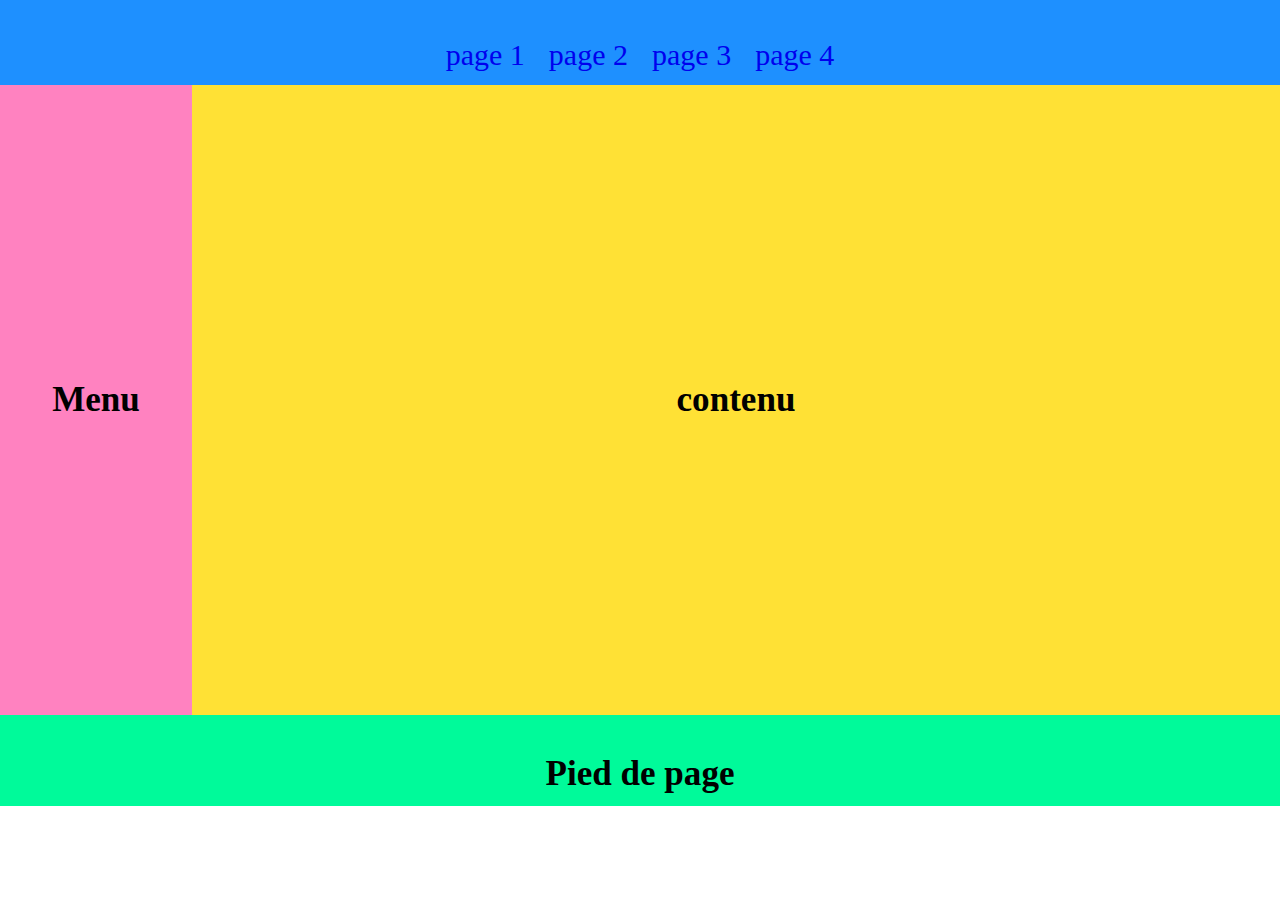
<file: index.html>
<html lang="en">
<head>
    <meta charset="UTF-8">
    <meta http-equiv="X-UA-Compatible" content="IE=edge">
    <meta name="viewport" content="width=device-width, initial-scale=1.0">
    <link rel="stylesheet" href="page1.css">
    <title>Document</title>
</head>
<body>
    <div id="page1">
        <header class="header">
            <ul class="liste">
                <li> <a href="index.html">page 1</a></li>
                <li> <a href="page2.html">page 2</a></li>
                <li> <a href="page3.html">page 3</a></li>
                <li> <a href="page4.html">page 4</a></li>
            </ul>
        </header>
        <main class="main">
            <aside class="aside">
                <h3> Menu 
                </h3>
            </aside>
            <section class="section">
                <h3> contenu </h3>
            </section>
        </main>
        <footer class="footer">
            <h3> Pied de page </h3>
        </footer>
    </div>
    
</body>
</html>
</file>
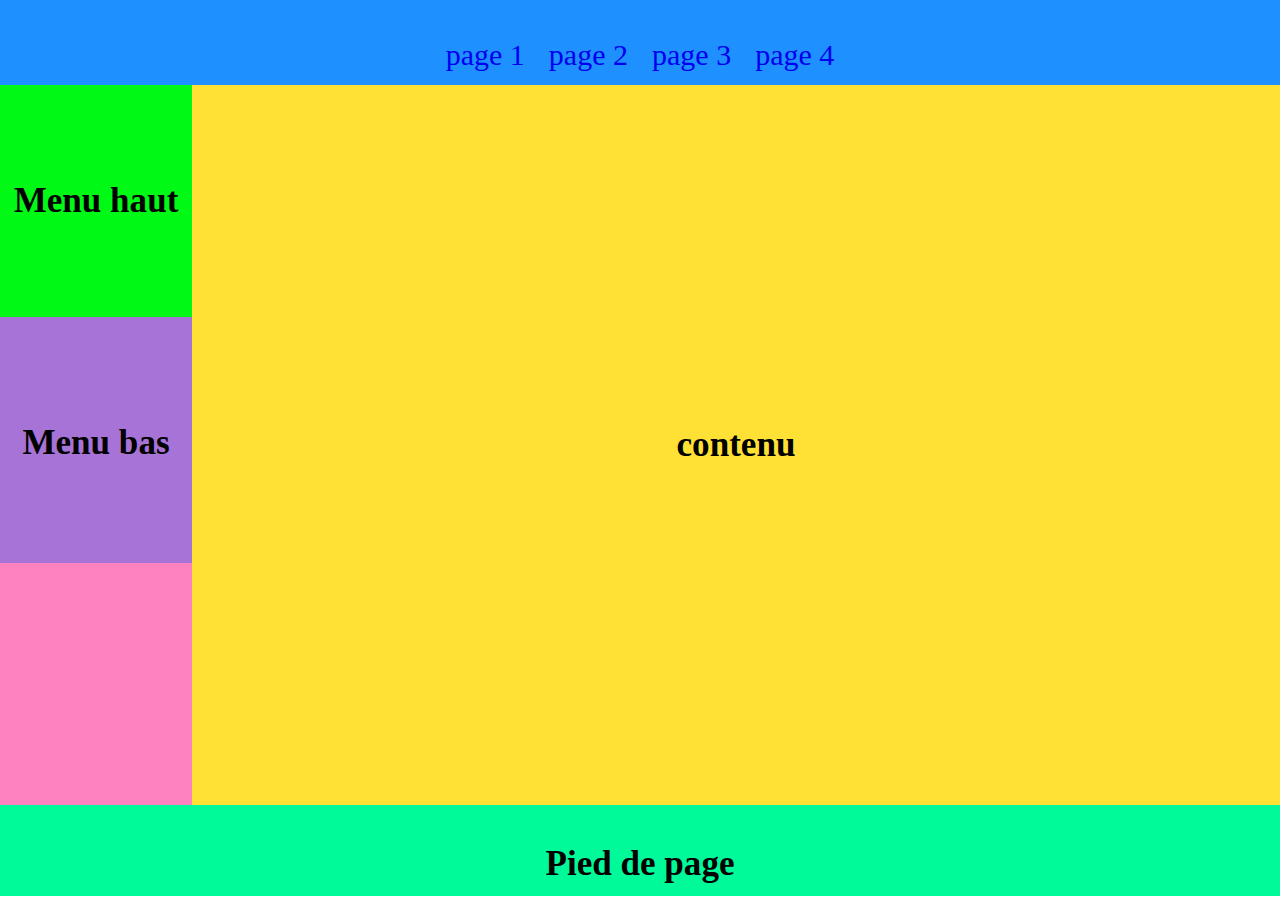
<file: page2.html>
<html lang="en">
<head>
    <meta charset="UTF-8">
    <meta http-equiv="X-UA-Compatible" content="IE=edge">
    <meta name="viewport" content="width=device-width, initial-scale=1.0">
    <link rel="stylesheet" href="page2.css">
    <title>Document</title>
</head>
<body>
    <header class="header">
        <ul  class="liste">
            <li> <a href="index.html">page 1</a></li>
            <li> <a href="page2.html">page 2</a></li>
            <li> <a href="page3.html">page 3</a></li>
            <li> <a href="page4.html">page 4</a></li>
        </ul>
    </header>
    <main class="main">
        <aside class="aside">
            <div class="haut">
              <h3> Menu haut </h3>
            </div>
            <div class="bas">
                <h3> Menu bas </h3>
            </div>
        </aside>
        <section class="section">
            <h3> contenu </h3>
        </section>
    </main>
    <footer class="footer">
        <h3> Pied de page </h3>
    </footer>
</body>
</html>
</file>
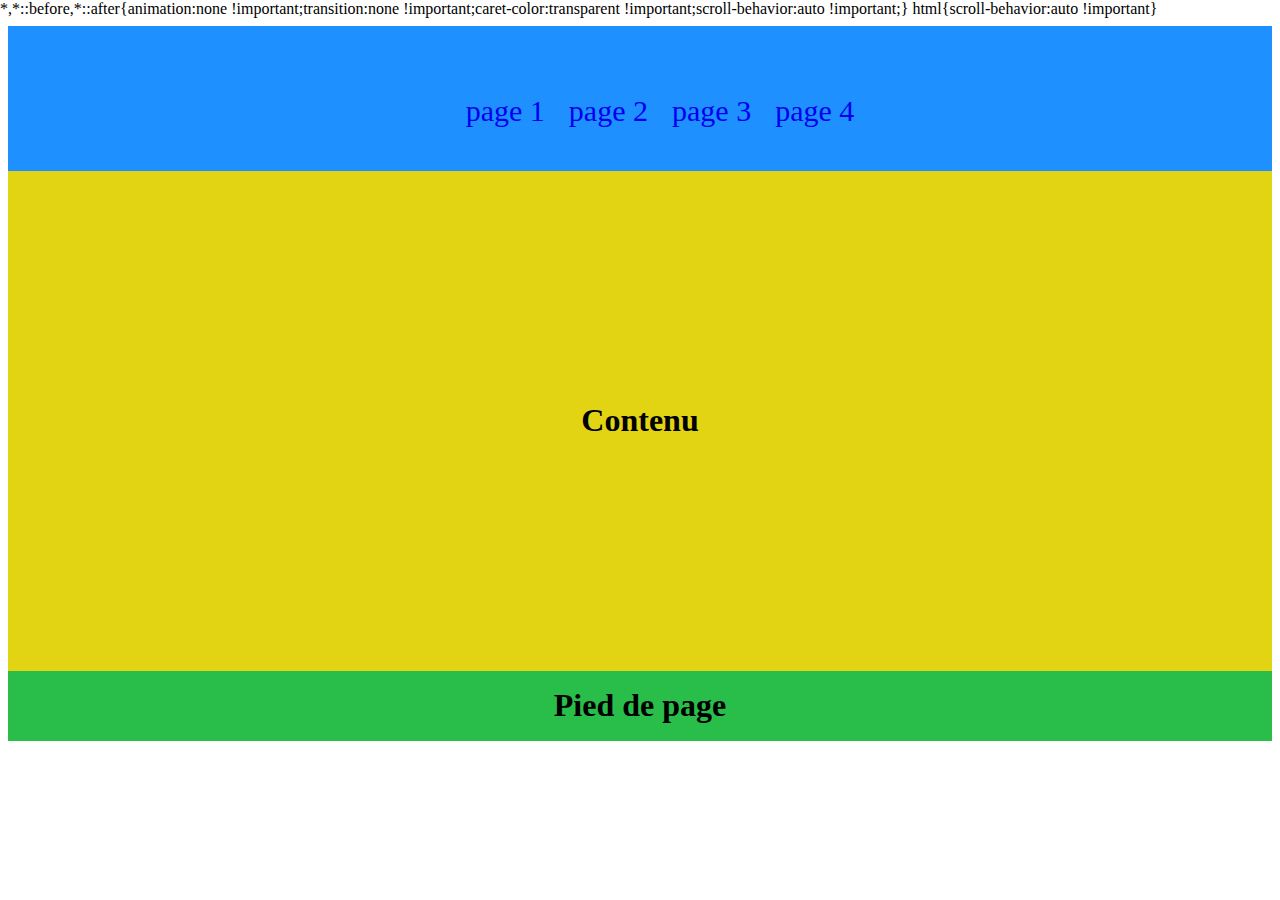
<file: page3.html>
<!DOCTYPE html>
<html lang="fr">
<head>
    <meta charset="UTF-8">
    <meta http-equiv="X-UA-Compatible" content="IE=edge">
    <meta name="viewport" content="width=device-width, initial-scale=1.0">
    <link rel="stylesheet" href="page3.css">
</head>
<body>
    <header class="header">
        <ul  class="liste">
            <li> <a href="index.html">page 1</a></li>
            <li> <a href="page2.html">page 2</a></li>
            <li> <a href="page3.html">page 3</a></li>
            <li> <a href="page4.html">page 4</a></li>
        </ul>
    </header>
    <main>
        <div class="contenu"><h1>Contenu</h1></div>
    </main>
    <footer>
        <div class="pied"><h1>Pied de page</h1></div>
    </footer>
</body>
</html>
</file>
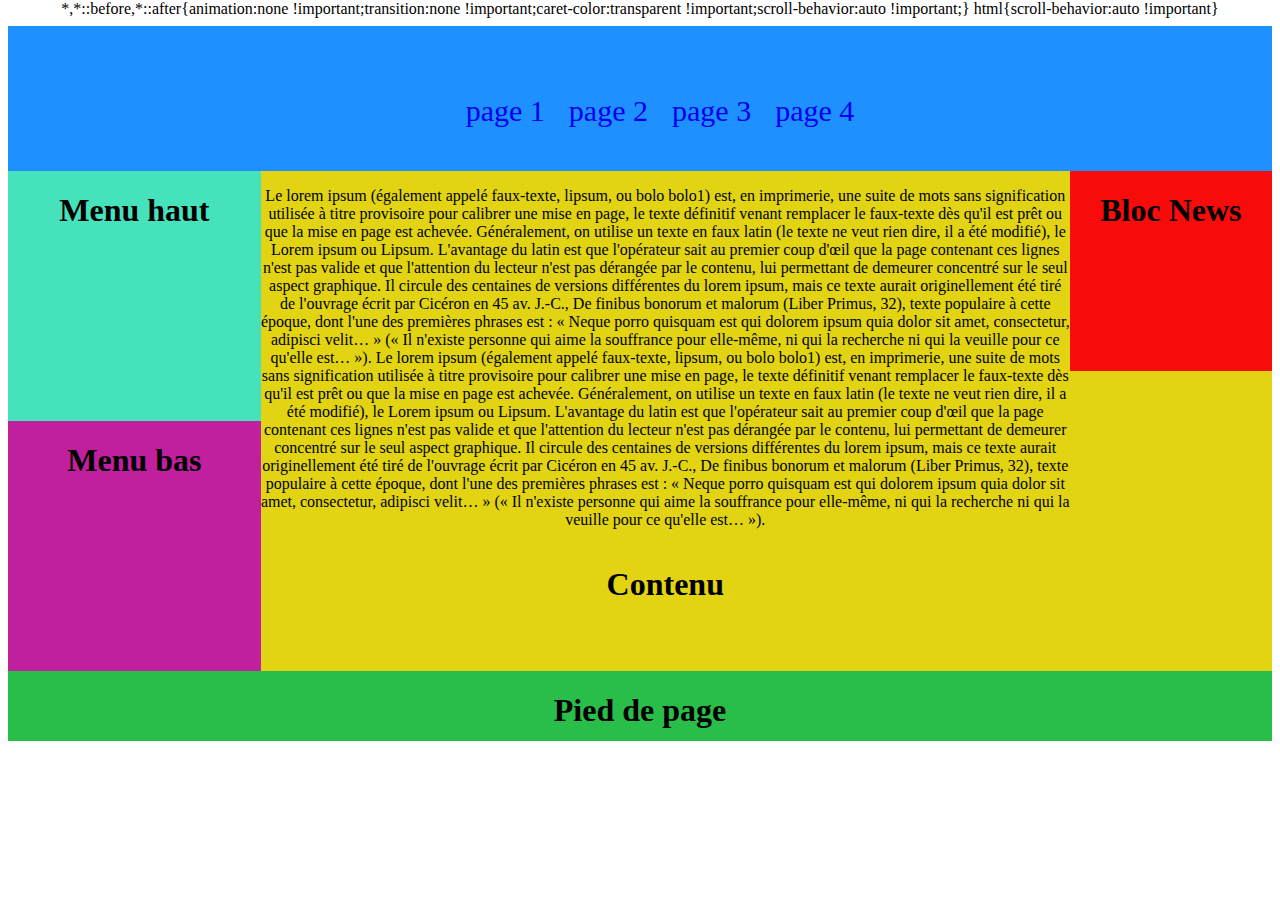
<file: page4.html>
<!DOCTYPE html>
<html lang="fr">
<head>
    <meta charset="UTF-8">
    <meta http-equiv="X-UA-Compatible" content="IE=edge">
    <meta name="viewport" content="width=device-width, initial-scale=1.0">
    <link rel="stylesheet" href="page4.css">
</head>
<body>
    <header class="header">
        <ul  class="liste">
            <li> <a href="index.html">page 1</a></li>
            <li> <a href="page2.html">page 2</a></li>
            <li> <a href="page3.html">page 3</a></li>
            <li> <a href="page4.html">page 4</a></li>
        </ul>
    </header>
    <main>
        <div class="menu">
            <div class="menuhaut"><h1>Menu haut</h1></div>
            <div class="menubas"><h1>Menu bas</h1></div>
        </div>
        <div class="contenubloc">
            <div class="contenu">
                <p>Le lorem ipsum (également appelé faux-texte, lipsum, ou bolo bolo1) est, en imprimerie, une suite de mots sans signification utilisée à titre provisoire pour calibrer une mise en page, le texte définitif venant remplacer le faux-texte dès qu'il est prêt ou que la mise en page est achevée. Généralement, on utilise un texte en faux latin (le texte ne veut rien dire, il a été modifié), le Lorem ipsum ou Lipsum. L'avantage du latin est que l'opérateur sait au premier coup d'œil que la page contenant ces lignes n'est pas valide et que l'attention du lecteur n'est pas dérangée par le contenu, lui permettant de demeurer concentré sur le seul aspect graphique. Il circule des centaines de versions différentes du lorem ipsum, mais ce texte aurait originellement été tiré de l'ouvrage écrit par Cicéron en 45 av. J.-C., De finibus bonorum et malorum (Liber Primus, 32), texte populaire à cette époque, dont l'une des premières phrases est : « Neque porro quisquam est qui dolorem ipsum quia dolor sit amet, consectetur, adipisci velit… » (« Il n'existe personne qui aime la souffrance pour elle-même, ni qui la recherche ni qui la veuille pour ce qu'elle est… »). Le lorem ipsum (également appelé faux-texte, lipsum, ou bolo bolo1) est, en imprimerie, une suite de mots sans signification utilisée à titre provisoire pour calibrer une mise en page, le texte définitif venant remplacer le faux-texte dès qu'il est prêt ou que la mise en page est achevée. Généralement, on utilise un texte en faux latin (le texte ne veut rien dire, il a été modifié), le Lorem ipsum ou Lipsum. L'avantage du latin est que l'opérateur sait au premier coup d'œil que la page contenant ces lignes n'est pas valide et que l'attention du lecteur n'est pas dérangée par le contenu, lui permettant de demeurer concentré sur le seul aspect graphique. Il circule des centaines de versions différentes du lorem ipsum, mais ce texte aurait originellement été tiré de l'ouvrage écrit par Cicéron en 45 av. J.-C., De finibus bonorum et malorum (Liber Primus, 32), texte populaire à cette époque, dont l'une des premières phrases est : « Neque porro quisquam est qui dolorem ipsum quia dolor sit amet, consectetur, adipisci velit… » (« Il n'existe personne qui aime la souffrance pour elle-même, ni qui la recherche ni qui la veuille pour ce qu'elle est… »).</p>
                <h1>Contenu</h1> 
                </div>
            <div class="bloc"><h1>Bloc News</h1></div>
        </div>
    </main>
    <footer>
        <div class="pied"><h1>Pied de page</h1></div>
    </footer>
</body>
</html>
</file>
<file: page1.css>
*{
    padding: 0px;
    margin: 0px;
}
.header{
    display: flex;
    justify-content: center;
    align-items: center;
    padding-top: 3%;
    padding-bottom: 1%;
    background-color: #1E90FF;
    font-size: 30px;
    list-style: none;

}
ul{
    display: flex;
    display: grid;
    grid-template-columns: 1fr;
    grid-gap: 1.5rem;
    list-style: none;
    text-decoration: none;  
}
a{
    text-decoration: none;  
}
.liste{
    display: flex;
    justify-content: center;
    align-items: center;
    text-decoration: none;  
}
.aside{
    display: flex;
    justify-content: center;
    align-items: center; 
    background-color: #ff69b4d5;
    height: 100%;
    width: 15%;
    font-size: 30px;

}
.section{
    display: flex;
    justify-content: center;
    align-items: center;
    background-color: #ffd900ca;
    height: 100%;
    width: 85%;
    font-size: 30px;
}
.main{
    display: flex;
    justify-content: center;
    align-items: center;
    width: 100%;
    height: 70%;
}
.footer{
    display: flex;
    justify-content: center;
    align-items: center;
    padding-top: 3%;
    padding-bottom: 1%;
    background-color:#00FA9A;
    font-size: 30px;

}
@media screen and (max-width: 899px) and (min-width: 401px){
    #page1{
        width: 75%;
        grid-template-columns: 2fr 1fr;
        grid-template-areas:
                         "header" 
                         "aside"
                         "section"
                         "footer"
        ;
    }
    .header{
        width: 75%;
    }
    
}
@media screen and (max-width: 400px) {
    
}
</file>
<file: page2.css>
*{
    padding: 0px;
    margin: 0px;
}
header{
    display: flex;
    justify-content: center;
    align-items: center;
    padding-top: 3%;
    padding-bottom: 1%;
    background-color: #1E90FF;
    font-size: 30px;
    list-style: none;

}
ul{
    display: flex;
    display: grid;
    grid-template-columns: 1fr;
    grid-gap: 1.5rem;
    list-style: none;
    
}
a{
    text-decoration: none; 
}
.liste{
    display: flex;
    justify-content: center;
    align-items: center;
    text-decoration: none;  
}
.aside{
    justify-content: center;
    align-items: center; 
    background-color: #ff69b4d5;
    height: 100%;
    width: 15%;
    height: 100%;
    font-size: 30px;

}
.section{
    display: flex;
    justify-content: center;
    align-items: center;
    background-color: #ffd900ca;
    height: 100%;
    width: 85%;
    font-size: 30px;
}
.haut{
    display: flex;
    justify-content: center;
    align-items: center;
    padding-top: 50%;
    padding-bottom: 50%;
    background-color: #00fa15;
}
.bas{
    display: flex;
    justify-content: center;
    align-items: center;
    padding-top: 55%;
    padding-bottom: 52%;
    background-color: #9470dbd0;
}

.main{
    display: flex;
    justify-content: center;
    align-items: center;
    width: 100%;
    height: 80%;
}
.footer{
    display: flex;
    justify-content: center;
    align-items: center;
    padding-top: 3%;
    padding-bottom: 1%;
    background-color:#00FA9A;
    font-size: 30px;

}
</file>
<file: page3.css>
*{
    display: flex;
    flex-direction: column;
}
header{
    display: flex;
    justify-content: center;
    align-items: center;
    align-items: center;
    padding-top: 3%;
    padding-bottom: 1%;
    background-color: #1E90FF;
    font-size: 30px;
    list-style: none;

}
ul{
    display: flex;
    flex-direction: row;
    display: grid;
    grid-template-columns: 1fr;
    grid-gap: 1.5rem;
    list-style: none;
    text-decoration: none;  
}
a{
    text-decoration: none;  
}
.liste{
    display: flex;
    justify-content: center;
    align-items: center;
    text-decoration: none;  
}
.contenu{
    display: flex;
    justify-content: center;
    align-items: center;
    height: 500px;
    background-color: rgb(226, 212, 18);
}
.pied{
    display: flex;
    justify-content: center;
    align-items: center;
    height: 70px;
    background-color: rgb(40, 190, 73);
}
@media screen and (max-widht: 800px){
    body{
        display: flex;
        flex-direction: row;
        text-align: center;
    }
}
</file>
<file: page4.css>
*{
    display: flex;
    flex-direction: column;
    text-align: center;
}
.header{
    display: flex;
    justify-content: center;
    align-items: center;
    padding-top: 3%;
    padding-bottom: 1%;
    background-color: #1E90FF;
    font-size: 30px;
    list-style: none;

}
ul{
    display: flex;
    flex-direction: row;
    display: grid;
    grid-template-columns: 1fr;
    grid-gap: 1.5rem;
    list-style: none;
    text-decoration: none;  
}
a{
    text-decoration: none;  
}
.liste{
    display: flex;
    justify-content: center;
    align-items: center;
    text-decoration: none;  
}
main{
    display: flex;
    flex-direction: row;
}
.menu{
    display: flex;
    flex-direction: column;
    width: 20%;
}
.menuhaut{
    height: 250px;
    background-color: rgb(70, 226, 187);
}
.menubas{
    height: 250px;
    background-color: rgb(192, 31, 157);
}
.contenubloc{
    display: flex;
    flex-direction: row;
    width: 80%;
    height: 500px;
    background-color: rgb(226, 212, 18);
}
.contenu{
    width: 80%;
}
.bloc{
    width: 20%;
    height: 200px;
    background-color: rgb(248, 11, 11);
}
.pied{
    height: 70px;
    background-color: rgb(40, 190, 73);
}
</file>
